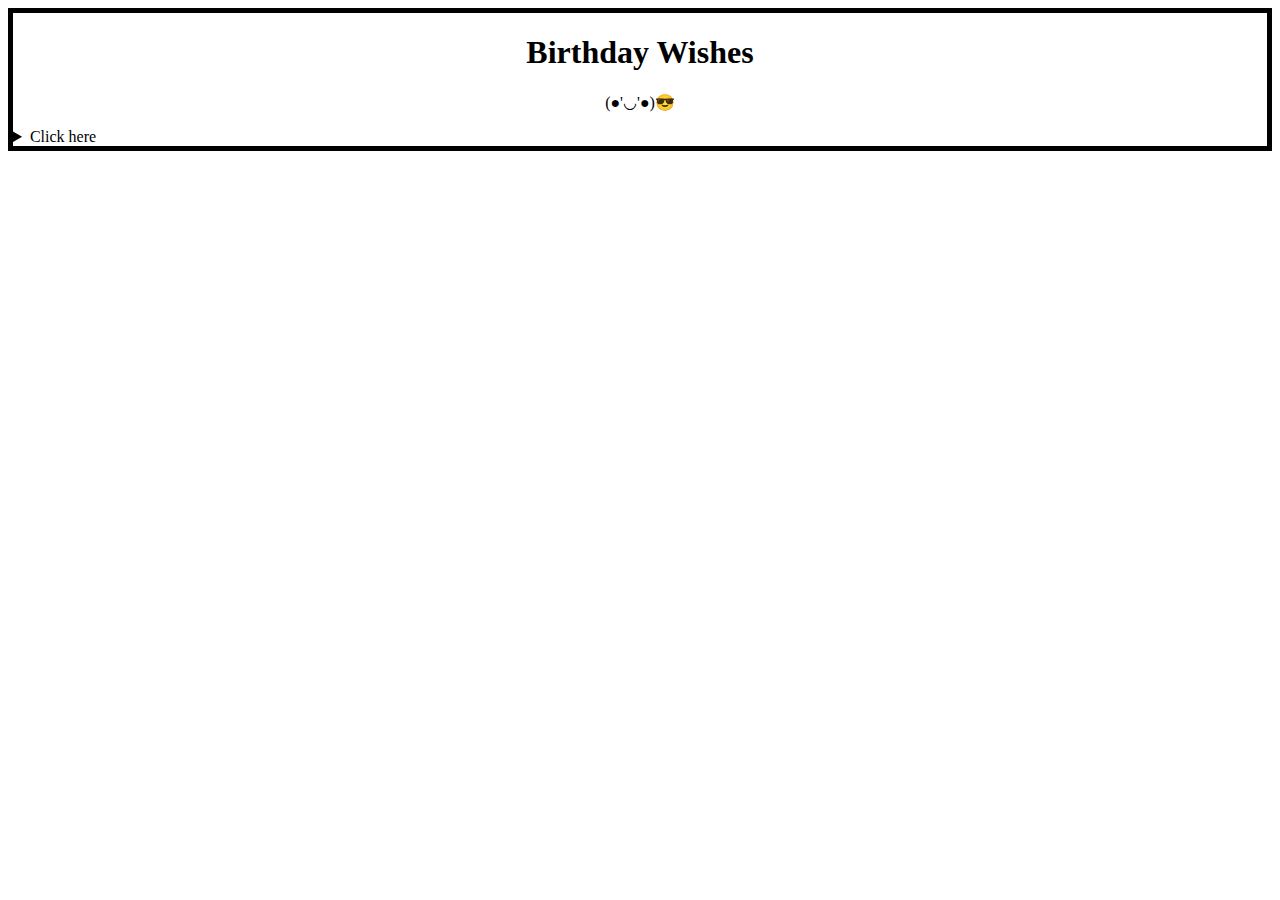
<file: indexone.html>
<!DOCTYPE html>
<html lang="en">
<head>
  <meta charset="UTF-8">
  <meta name="viewport" content="width=device-width, initial-scale=1.0">
  <title>Special</title>
</head>
<body style="border: 5px solid black;">
  <center>
    <h1>Birthday Wishes</h1>
    <figure>
      (●'◡'●)😎
    </figure>
  </center>
  <details>
    <summary>Click here</summary>
    <p>Lorem ipsum dolor sit amet.</p>
  </details>
  
</body>
</html>
</file>
